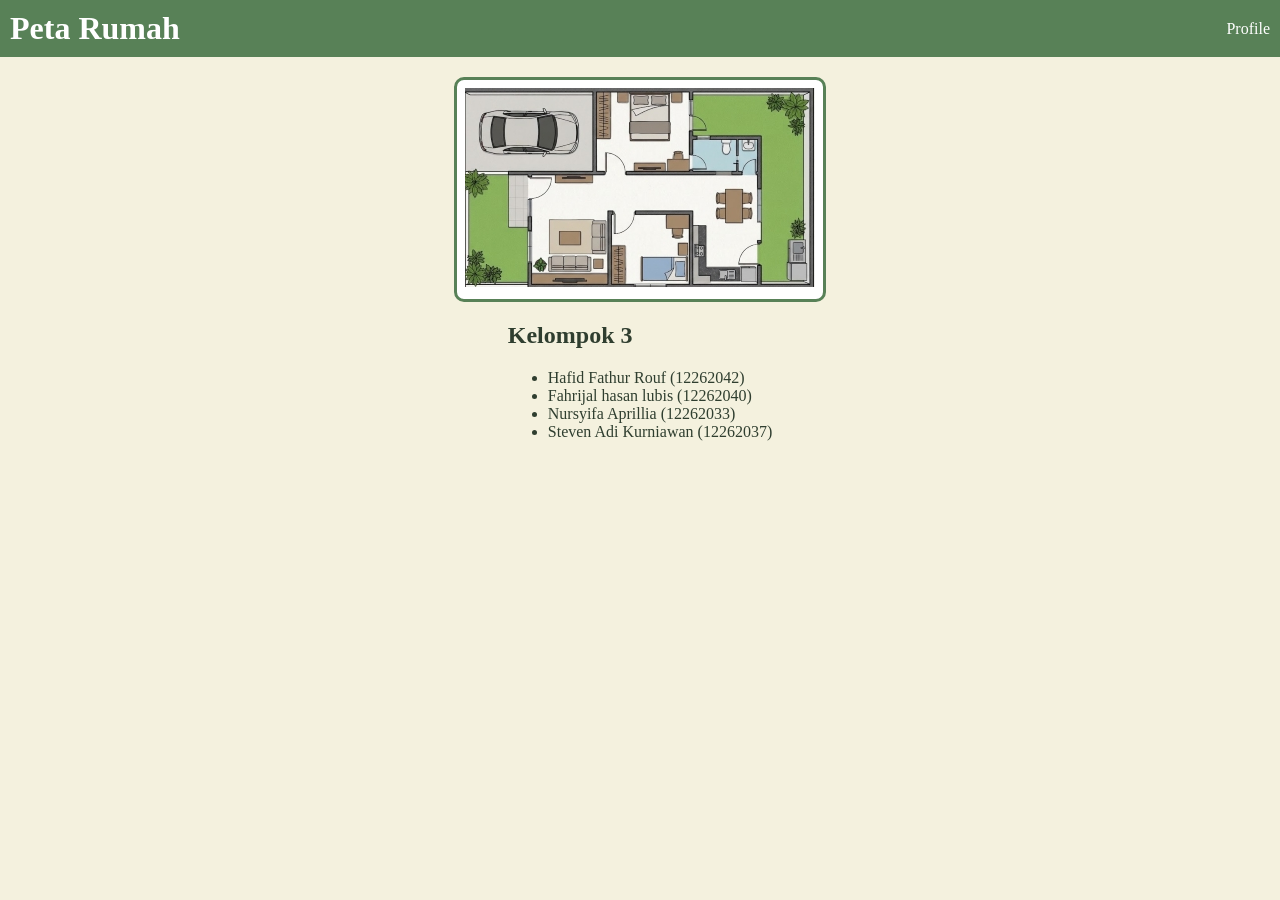
<file: index.html>
<!DOCTYPE html>
<html lang="en">
<head>
    <meta charset="UTF-8">
    <meta name="viewport" content="width=device-width, initial-scale=1.0">
    <title>peta ruangan</title>
    <style>
        body {
            margin: 0;
            padding: 0;
            background-color: #F4F1DE;
            color: #2F3E2F;
        }

        .con {
            display: flex;
            flex-direction:column;
            align-items: center;
        }

        .header {
            display: flex;
            justify-content: space-between;
            align-items: center;
            width: 100%;
            background-color: #588157;
            color: #FFFFFF;
            margin-bottom: 20px;
        }
        .header h1 {
            margin: 0;
            padding: 10px;
        }
        .header a {
            color: #FFFFFF;
            text-decoration: none;
            padding: 10px;
        }
        .mainmap-con {
            background-color: #FFFFFF;
            border: 3px solid #588157;
            border-radius: 10px;
            padding: 8px;
        }
        .mainmap-con img {
            max-width: 100%;
        }
    </style>
</head>
<body>
    <div class="con">
        <div class="header">
            <h1>Peta Rumah</h1>
            <a href="profile.html">Profile</a>
        </div>
        <div class="mainmap-con">
            <!-- Image Map Generated by http://www.image-map.net/ -->
            <img src="gambar.jpg" usemap="#image-map">

            <map name="image-map">
                <area target="" alt="garasi" title="garasi" href="garasi.html" coords="0,1,129,84" shape="rect">
                <area target="" alt="halaman1" title="halaman1" href="halaman1.html" coords="0,85,63,197" shape="rect">
                <area target="" alt="ruangT" title="ruangT" href="ruangtamu.html" coords="65,86,144,196" shape="rect">
                <area target="" alt="kamar1" title="kamar1" href="kamar1.html" coords="225,2,131,84" shape="rect">
                <area target="" alt="kamar2" title="kamar2" href="kamar2.html" coords="144,124,226,197" shape="rect">
                <area target="" alt="lorong" title="lorong" href="lorong.html" coords="144,85,226,122" shape="rect">
                <area target="" alt="kamarM" title="kamarM" href="kamarmandi.html" coords="227,48,295,85" shape="rect">
                <area target="" alt="dapur" title="dapur" href="dapur.html" coords="227,85,295,195" shape="rect">
                <area target="" alt="halaman2" title="halaman2" href="halaman2.html" coords="226,2,227,47,294,47,295,194,347,197,346,2" shape="poly">
            </map>
        </div>

        <div class="nama-anggota">
            <h2>Kelompok 3</h2>
            <ul>
                <li>Hafid Fathur Rouf (12262042)</li>
                <li>Fahrijal hasan lubis (12262040)</li>
                <li>Nursyifa Aprillia (12262033)</li>
                <li>Steven Adi Kurniawan (12262037)</li>
            </ul>
        </div>

</body>
</html>
</file>
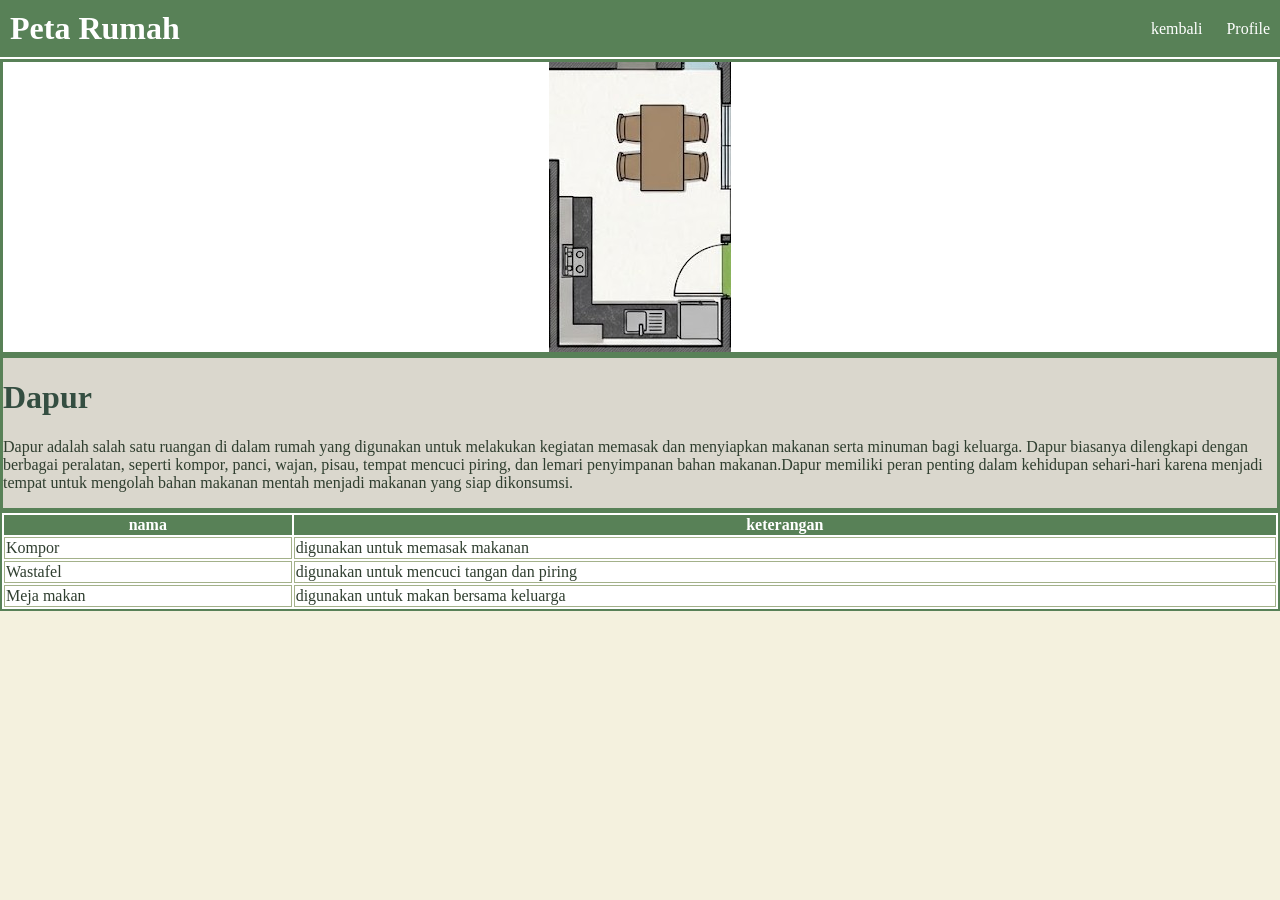
<file: dapur.html>
<!DOCTYPE html>
<html lang="en">
<head>
    <meta charset="UTF-8">
    <meta name="viewport" content="width=device-width, initial-scale=1.0">
    <title>dapur</title>
    <link rel="stylesheet" href="style.css">
</head>
<body>
    <div class="con">

        <div class="header">
            <h1>Peta Rumah</h1>
            <div>
                <a href="index.html">kembali</a>
                <a href="profile.html">Profile</a>
            </div>
        </div>

        <div class="map-con">
            <!-- Image Map Generated by http://www.image-map.net/ -->
            <img src="dapur.jpg" usemap="#image-map">

            <map name="image-map">
                <area target="" alt="kompor" title="kompor" href="#kompor" coords="12,181,39,213" shape="rect">
                <area target="" alt="wastafel" title="wastafel" href="#wastafel" coords="116,272,76,247" shape="rect">
                <area target="" alt="mejamakan" title="mejamakan" href="#mejamakan" coords="63,43,160,129" shape="rect">
            </map>

        </div>
        <div class="note">
            <div class="isi">
                <h1 class="Jisi">Dapur</h1>
                <p class="Pisi">Dapur adalah salah satu ruangan di dalam rumah yang digunakan untuk melakukan kegiatan memasak dan menyiapkan makanan serta minuman bagi keluarga. Dapur biasanya dilengkapi dengan berbagai peralatan, seperti kompor, panci, wajan, pisau, tempat mencuci piring, dan lemari penyimpanan bahan makanan.Dapur memiliki peran penting dalam kehidupan sehari-hari karena menjadi tempat untuk mengolah bahan makanan mentah menjadi makanan yang siap dikonsumsi.</p>
            </div>
        </div>

        <div class="tab">
            <table>
                <tr>
                    <th>nama</th>
                    <th>keterangan</th>
                </tr>
                <tr  id="kompor">
                    <td>Kompor</td>
                    <td>digunakan untuk memasak makanan</td>
                </tr>
                <tr  id="wastafel">
                    <td>Wastafel</td>
                    <td>digunakan untuk mencuci tangan dan piring</td>
                </tr>
                <tr  id="mejamakan">
                    <td>Meja makan</td>
                    <td>digunakan untuk makan bersama keluarga</td>
            </tr>
            </table>
        </div>
    </div>
</body>
</html>
</file>
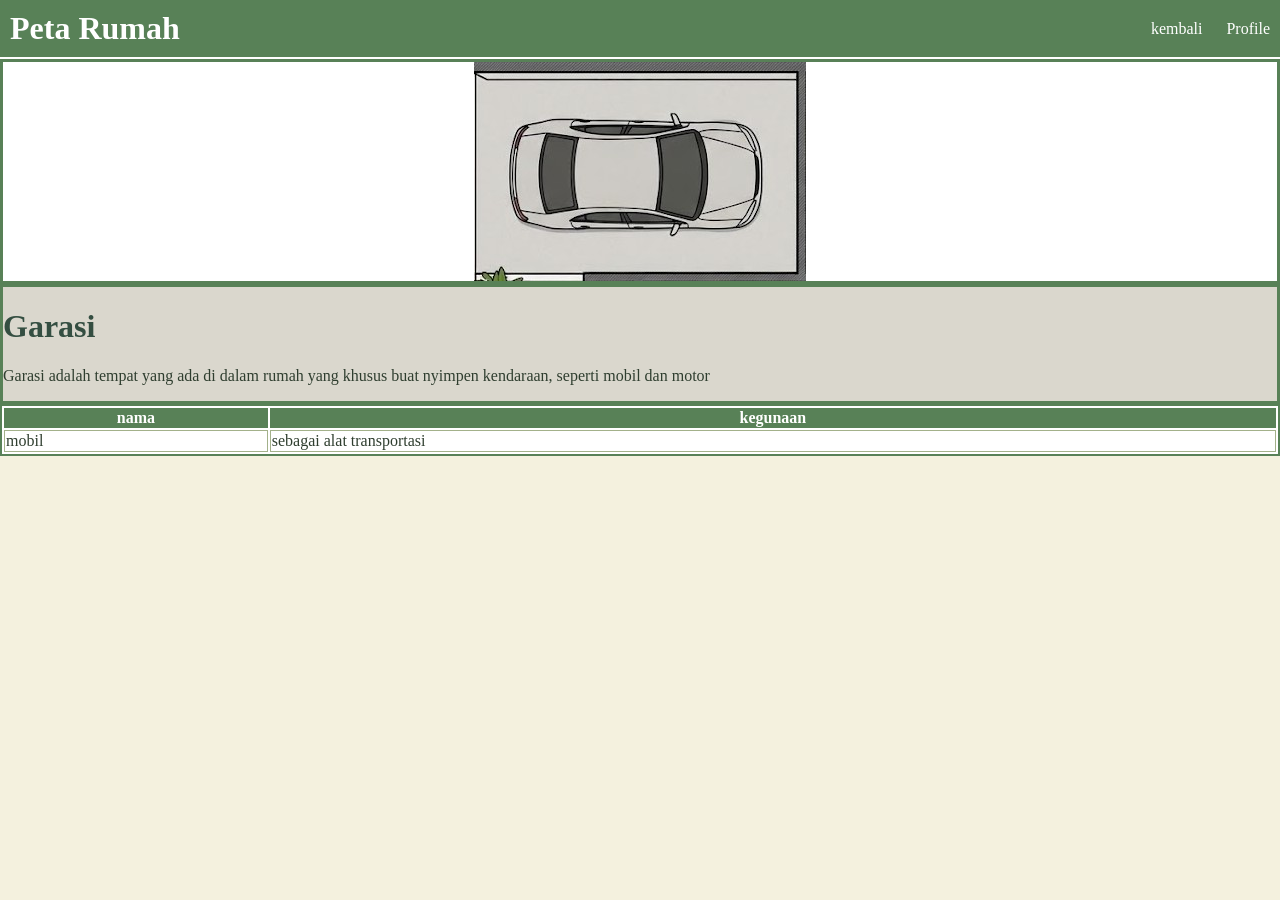
<file: garasi.html>
<!DOCTYPE html>
<html lang="en">
<head>
    <meta charset="UTF-8">
    <meta name="viewport" content="width=device-width, initial-scale=1.0">
    <title>garasi</title>
    <link rel="stylesheet" href="style.css">
</head>
<body>
    <div class="con">

        <div class="header">
            <h1>Peta Rumah</h1>
            <div>
                <a href="index.html">kembali</a>
                <a href="profile.html">Profile</a>
            </div>
        </div>

        <div class="map-con">
            <img src="garasi.jpg" usemap="#image-map">

            <map name="image-map">
                <area target="" alt="kendaraan" title="kendaraan" href="#kendaraan" coords="41,60,287,168" shape="rect">
            </map>
        </div>

        <div class="penjelasan-con">
            <div class="note">
                <h1 class="Jisi">Garasi</h1>
                <p class="Pisi">Garasi adalah tempat yang ada di dalam rumah yang khusus buat nyimpen kendaraan, seperti mobil dan motor </p>
            </div>
                <div class="tab">
                    <table>
                        <tr>
                            <th>nama</th>
                            <th>kegunaan</th>
                        </tr>
                        <tr id="kendaraan">
                            <td>mobil</td>
                            <td>sebagai alat transportasi</td>
                        </tr>
                    </table>
                </div>
            </div>
        </div>

    </div>
</body>
</html>
</file>
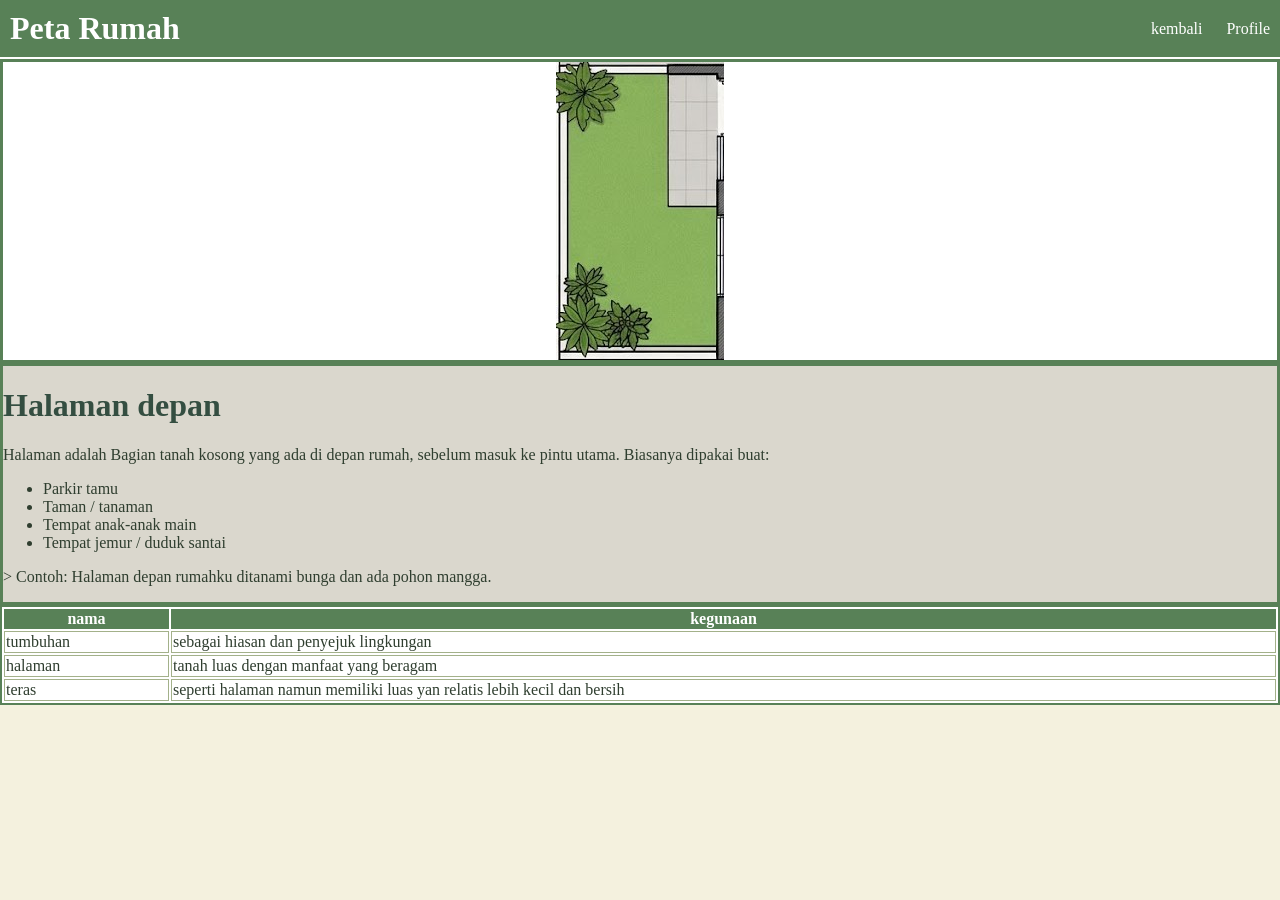
<file: halaman1.html>
<!DOCTYPE html>
<html lang="en">
<head>
    <meta charset="UTF-8">
    <meta name="viewport" content="width=device-width, initial-scale=1.0">
    <title>halaman depan</title>
    <link rel="stylesheet" href="style.css">
</head>
<body>
    <div class="con">

        <div class="header">
            <h1>Peta Rumah</h1>
            <div>
                <a href="index.html">kembali</a>
                <a href="profile.html">Profile</a>
            </div>
        </div>

        <div class="map-con">
            <!-- Image Map Generated by http://www.image-map.net/ -->
            <img src="halaman1.jpg" usemap="#image-map">

            <map name="image-map">
                <area target="" alt="tumbuhan" title="tumbuhan" href="#tumbuhan" coords="12,216,20,200,29,207,38,206,44,204,47,212,40,223,51,223,50,230,39,233,43,243,50,248,55,240,70,246,85,245,95,256,93,273,80,287,66,286,54,284,42,289,28,294,10,289,2,279,0,265,2,252,9,241,8,228" shape="poly">
                <area target="" alt="tumbuhan" title="tumbuhan" href="#tumbuhan" coords="35,3,35,11,51,8,56,15,60,25,63,33,55,39,59,49,46,51,46,59,32,56,28,69,21,55,10,59,10,48,1,50,0,18,1,9,11,2" shape="poly">
                <area target="" alt="halaman" title="halaman" href="#halaman" coords="66,13,62,66,13,73,13,192,56,197,57,233,98,240,98,282,159,283,159,145,111,144,110,12" shape="poly">
                <area target="" alt="teras" title="teras" href="#teras" coords="111,12,160,144" shape="rect">
            </map>
        </div>

        <div class="note">
            <div class="isi">
                <h1 class="Jisi">Halaman depan</h1>
                <p class="Pisi">Halaman adalah Bagian tanah kosong yang ada di depan rumah, sebelum masuk ke pintu utama.
                    Biasanya dipakai buat:
                    <ul>
                        <li>Parkir tamu</li>
                        <li>Taman / tanaman</li>
                        <li>Tempat anak-anak main</li>
                        <li>Tempat jemur / duduk santai</li>
                    </ul>
                    
                    > Contoh: Halaman depan rumahku ditanami bunga dan ada pohon mangga.</p>
            </div>
        </div>
        
        <div class="tab">
                <table>
                    <tr>
                        <th>nama</th>
                        <th>kegunaan</th>
                    </tr>
                    <tr  id="tumbuhan">
                        <td>tumbuhan</td>
                        <td>sebagai hiasan dan penyejuk lingkungan</td>
                    </tr>
                    <tr  id="halaman">
                        <td>halaman</td>
                        <td>tanah luas dengan manfaat yang beragam</td>
                    </tr>
                    <tr  id="teras">
                        <td>teras</td>
                        <td>seperti halaman namun memiliki luas yan relatis lebih kecil dan bersih</td>
                    </tr>
                </table>
            </div>
    </div>
</body>
</html>
</file>
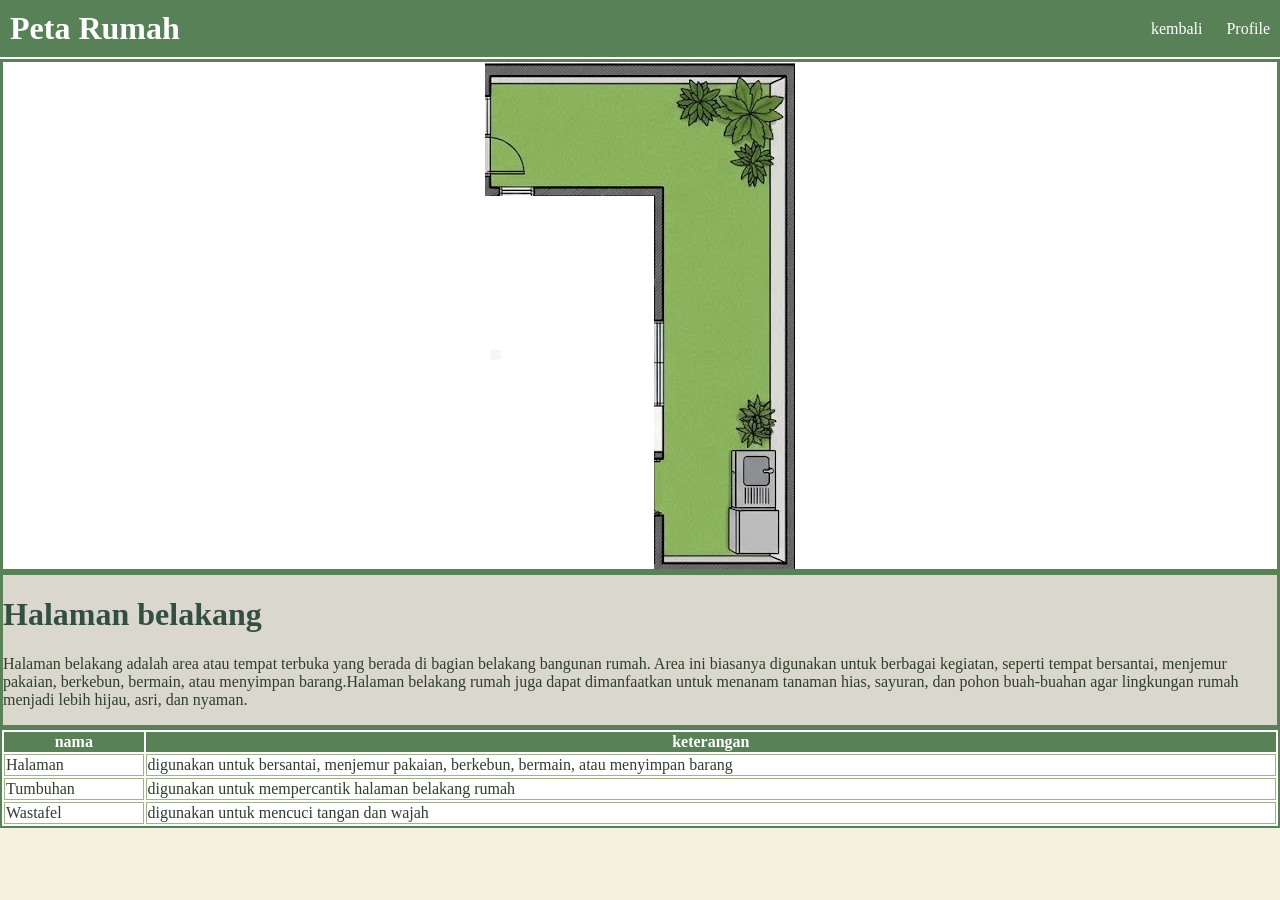
<file: halaman2.html>
<!DOCTYPE html>
<html lang="en">
<head>
    <meta charset="UTF-8">
    <meta name="viewport" content="width=device-width, initial-scale=1.0">
    <title>halaman belakang</title>
    <link rel="stylesheet" href="style.css">
</head>
<body>
    <div class="con">

        <div class="header">
            <h1>Peta Rumah</h1>
            <div>
                <a href="index.html">kembali</a>
                <a href="profile.html">Profile</a>
            </div>
        </div>

        <div class="map-con">
            <!-- Image Map Generated by http://www.image-map.net/ -->
            <img src="halaman2.jpg" usemap="#image-map">

            <map name="image-map">
                <area target="" alt="tumbuhan" title="tumbuhan" href="#tumbuhan" coords="202,20,191,46,206,62,223,62,238,57,238,74,248,80,254,92,244,102,259,122,269,124,290,102,290,71,292,55,296,33,270,18,257,15,236,33,222,21" shape="poly">
                <area target="" alt="tumbuhan" title="tumbuhan" href="#tumbuhan" coords="254,335,287,382" shape="rect">
                <area target="" alt="halaman" title="halaman" href="#halaman" coords="243,488,179,488,179,124,6,121,6,21,186,21,192,61,227,69,242,98,248,119,283,138,283,328,244,337" shape="poly">
                <area target="" alt="wastafel" title="wastafel" href="#wastafel" coords="247,388,293,491" shape="rect">
            </map>

        </div>

        <div class="note">
                <div class="isi">
                    <h1 class="Jisi">Halaman belakang</h1>
                    <p class="Pisi">Halaman belakang adalah area atau tempat terbuka yang berada di bagian belakang bangunan rumah. Area ini biasanya digunakan untuk berbagai kegiatan, seperti tempat bersantai, menjemur pakaian, berkebun, bermain, atau menyimpan barang.Halaman belakang rumah juga dapat dimanfaatkan untuk menanam tanaman hias, sayuran, dan pohon buah-buahan agar lingkungan rumah menjadi lebih hijau, asri, dan nyaman.</p>
                </div>
            </div>

        <div class="tab">
            <table>
                <tr>
                    <th>nama</th>
                    <th>keterangan</th>
                </tr>
                <tr  id="halaman">
                    <td>Halaman</td>
                    <td>digunakan untuk bersantai, menjemur pakaian, berkebun, bermain, atau menyimpan barang</td>
                </tr>
                    <tr  id="tumbuhan">
                    <td>Tumbuhan</td>
                    <td>digunakan untuk mempercantik halaman belakang rumah</td>
                </tr>
                <tr  id="wastafel">
                    <td>Wastafel</td>
                    <td>digunakan untuk mencuci tangan dan wajah</td>
                </tr>
            </table>
        </div>
    </div>
</body>
</html>
</file>
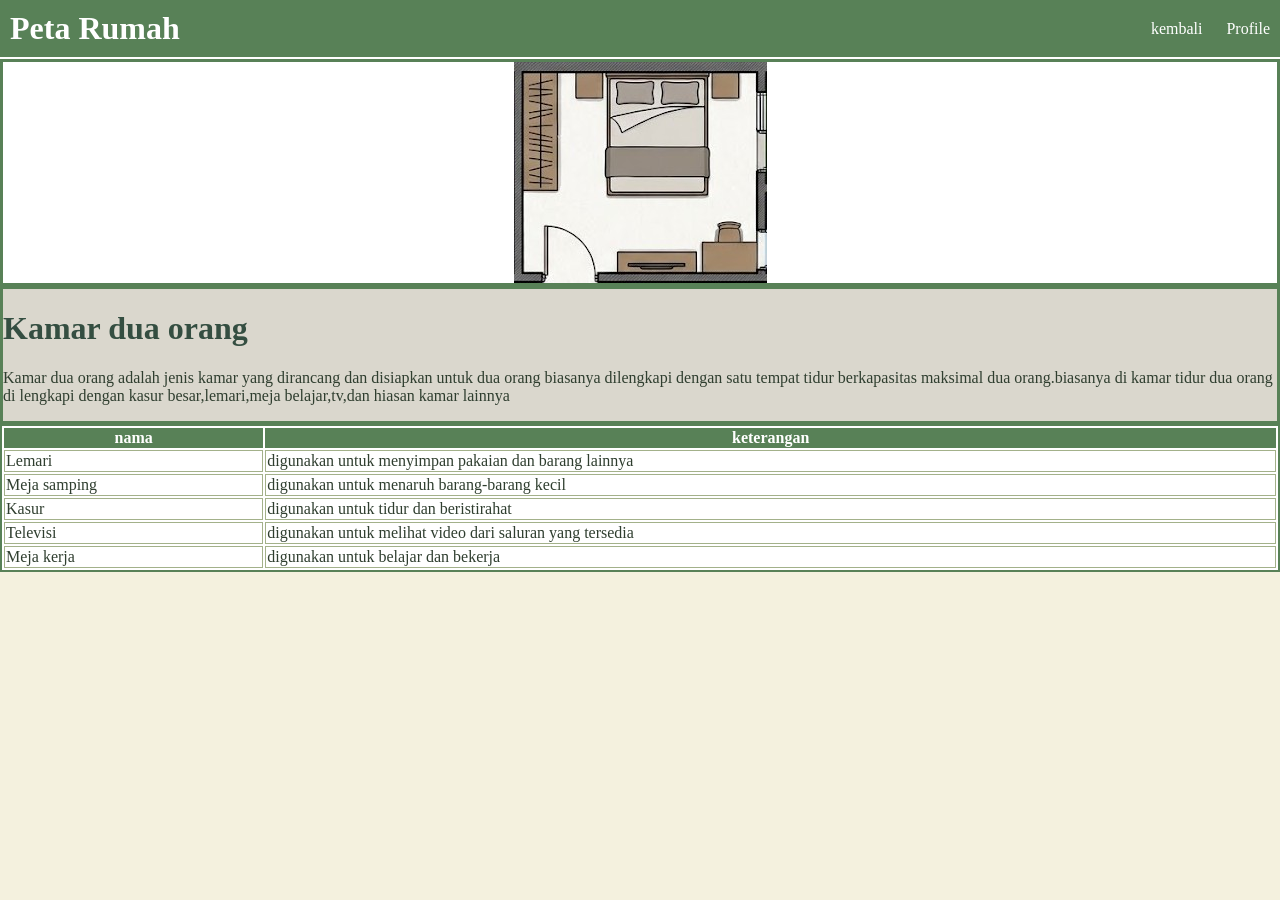
<file: kamar1.html>
<!DOCTYPE html>
<html lang="en">
<head>
    <meta charset="UTF-8">
    <meta name="viewport" content="width=device-width, initial-scale=1.0">
    <title>kamar</title>
    <link rel="stylesheet" href="style.css">
</head>
<body>
    <div class="con">

        <div class="header">
            <h1>Peta Rumah</h1>
            <div>
                <a href="index.html">kembali</a>
                <a href="profile.html">Profile</a>
            </div>
        </div>

        <div class="map-con">
            <!-- Image Map Generated by http://www.image-map.net/ -->
            <img src="kamar1.jpg" usemap="#image-map">

            <map name="image-map">
                <area target="" alt="lemari" title="lemari" href="#lemari" coords="8,9,42,127" shape="rect">
                <area target="" alt="mejasamping" title="mejasamping" href="#mejasamping" coords="61,11,88,35" shape="rect">
                <area target="" alt="mejasamping" title="mejasamping" href="#mejasamping" coords="197,10,225,36" shape="rect">
                <area target="" alt="kasur" title="kasur" href="#kasur" coords="92,11,193,132" shape="rect">
                <area target="" alt="tv" title="tv" href="#tv" coords="103,190,181,210" shape="rect">
                <area target="" alt="mejakerja" title="mejakerja" href="#mejakerja" coords="186,158,241,210" shape="rect">
            </map>

        </div>

        <div class="note">
            <div class="isi">
                <h1 class="Jisi">Kamar dua orang</h1>
                <p class="Pisi">Kamar dua orang adalah jenis kamar yang dirancang dan disiapkan untuk dua orang biasanya dilengkapi dengan satu tempat tidur berkapasitas maksimal dua orang.biasanya di kamar tidur dua orang di lengkapi dengan kasur besar,lemari,meja belajar,tv,dan hiasan kamar lainnya</p>
            </div>
        </div>

        <div class="tab">
            <table>
                <tr>
                    <th>nama</th>
                    <th>keterangan</th>
                </tr>
                <tr id="lemari">
                    <td>Lemari</td>
                    <td>digunakan untuk menyimpan pakaian dan barang lainnya</td>
                </tr>
                <tr id="mejasamping">
                    <td>Meja samping</td>
                    <td>digunakan untuk menaruh barang-barang kecil</td>
                </tr>
                <tr id="kasur">
                    <td>Kasur</td>
                    <td>digunakan untuk tidur dan beristirahat</td>
                </tr>
                <tr id="tv">
                    <td>Televisi</td>
                    <td>digunakan untuk melihat video dari saluran yang tersedia</td>
                </tr>
                <tr id="mejakerja">
                    <td>Meja kerja</td>
                    <td>digunakan untuk belajar dan bekerja</td>
                </tr>
            </table>
        </div>
    </div>
</body>
</html>
</file>
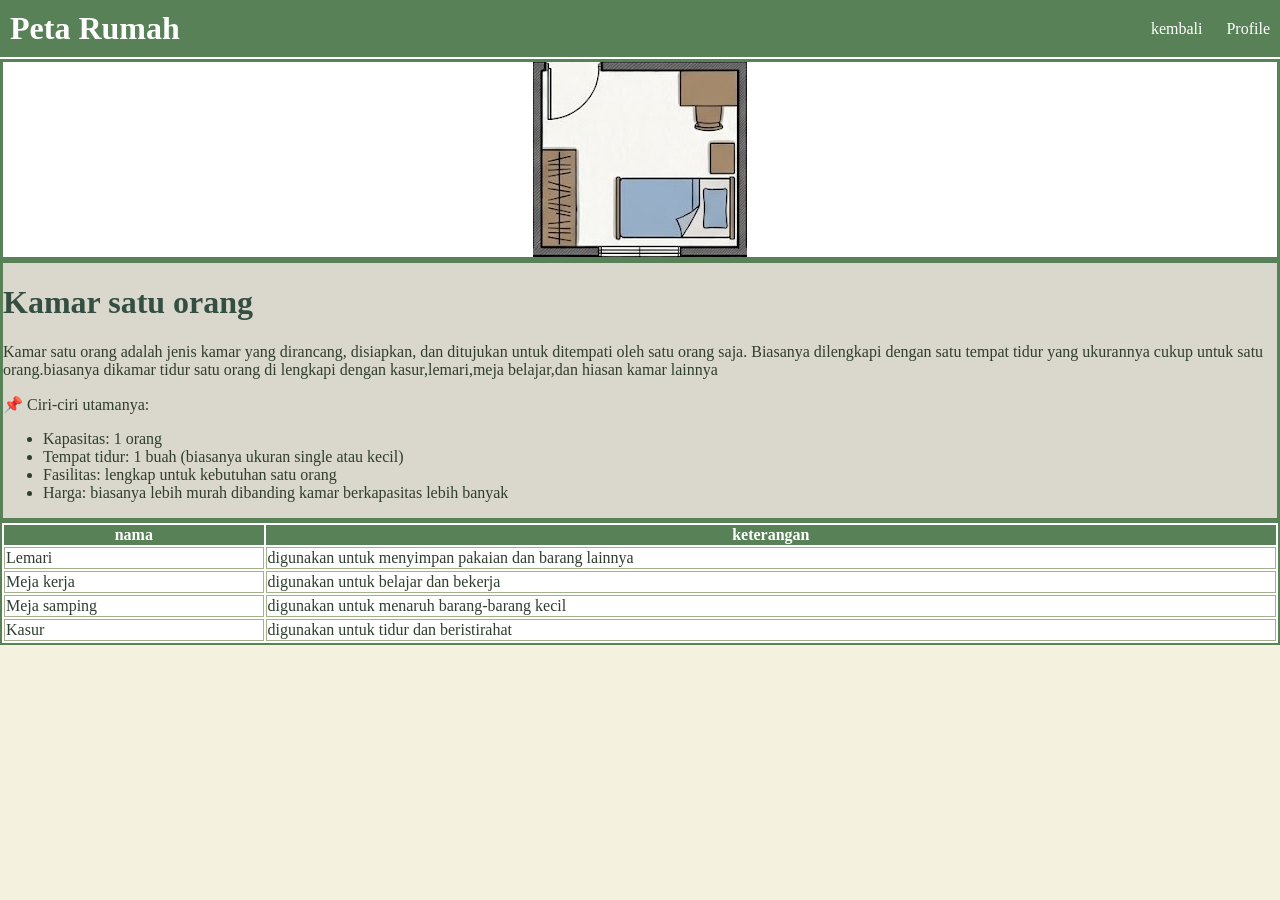
<file: kamar2.html>
<!DOCTYPE html>
<html lang="en">
<head>
    <meta charset="UTF-8">
    <meta name="viewport" content="width=device-width, initial-scale=1.0">
    <title>kamar</title>
    <link rel="stylesheet" href="style.css">
</head>
<body>
    <div class="con">

        <div class="header">
            <h1>Peta Rumah</h1>
            <div>
                <a href="index.html">kembali</a>
                <a href="profile.html">Profile</a>
            </div>
        </div>

        <div class="map-con">
            <!-- Image Map Generated by http://www.image-map.net/ -->
            <img src="kamar2.jpg" usemap="#image-map">

            <map name="image-map">
                <area target="" alt="lemari" title="lemari" href="#lemari" coords="10,87,43,184" shape="rect">
                <area target="" alt="mejakerja" title="mejakerja" href="#mejakerja" coords="147,9,203,67" shape="rect">
                <area target="" alt="mejasamping" title="mejasamping" href="#mejasamping" coords="178,81,201,111" shape="rect">
                <area target="" alt="kasur" title="kasur" href="#kasur" coords="84,116,202,177" shape="rect">
            </map>

        </div>

        <div class="note">
                <div class="isi">
                    <h1 class="Jisi">Kamar satu orang</h1>
                    <p class="Pisi">Kamar satu orang adalah jenis kamar yang dirancang, disiapkan, dan ditujukan untuk ditempati oleh satu orang saja. Biasanya dilengkapi dengan satu tempat tidur yang ukurannya cukup untuk satu orang.biasanya dikamar tidur satu orang di lengkapi dengan kasur,lemari,meja belajar,dan hiasan kamar lainnya
 
                    <p>📌 Ciri-ciri utamanya:</p>
                    <ul>
                        <li>Kapasitas: 1 orang</li>
                        <li>Tempat tidur: 1 buah (biasanya ukuran single atau kecil)</li>
                        <li>Fasilitas: lengkap untuk kebutuhan satu orang</li>
                        <li>Harga: biasanya lebih murah dibanding kamar berkapasitas lebih banyak</li>
                    </ul>
                </div>
            </div>

        <div class="tab">
            <table>
                <tr>
                    <th>nama</th>
                    <th>keterangan</th>
                </tr>
                <tr id="lemari">
                    <td>Lemari</td>
                    <td>digunakan untuk menyimpan pakaian dan barang lainnya</td>
                </tr>
                <tr id="mejakerja">
                    <td>Meja kerja</td>
                    <td>digunakan untuk belajar dan bekerja</td>
                </tr>
                <tr id="mejasamping">
                    <td>Meja samping</td>
                    <td>digunakan untuk menaruh barang-barang kecil</td>
                </tr>
                <tr id="kasur">
                    <td>Kasur</td>
                    <td>digunakan untuk tidur dan beristirahat</td>
                </tr>
            </table>
        </div>
    </div>
</body>
</html>
</file>
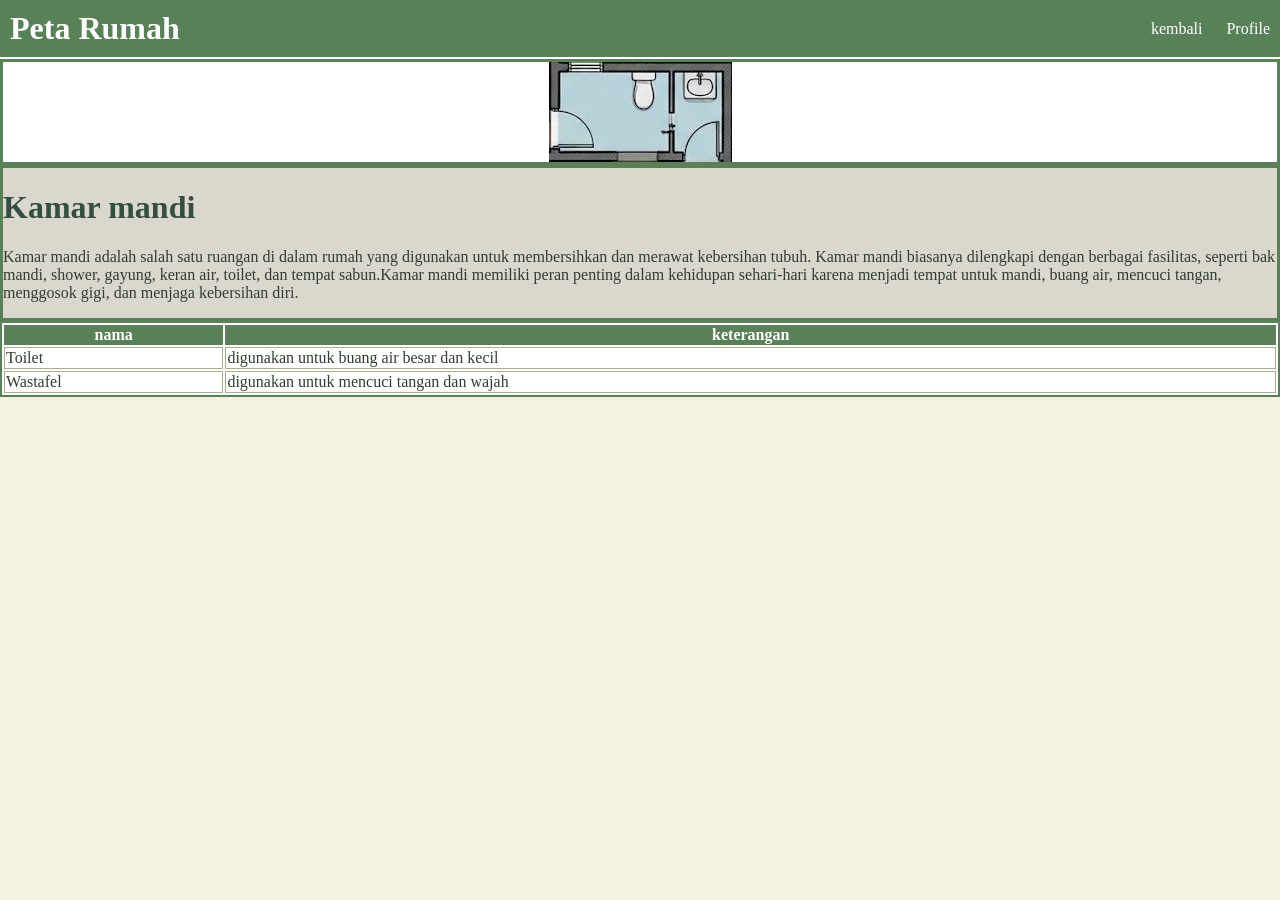
<file: kamarmandi.html>
<!DOCTYPE html>
<html lang="en">
<head>
    <meta charset="UTF-8">
    <meta name="viewport" content="width=device-width, initial-scale=1.0">
    <title>kamar mandi</title>
    <link rel="stylesheet" href="style.css">
</head>
<body>
    <div class="con">

        <div class="header">
            <h1>Peta Rumah</h1>
            <div>
                <a href="index.html">kembali</a>
                <a href="profile.html">Profile</a>
            </div>
        </div>

        <div class="map-con">
            <!-- Image Map Generated by http://www.image-map.net/ -->
            <img src="Kmandi.jpg" usemap="#image-map">

            <map name="image-map">
                <area target="" alt="toilet" title="toilet" href="#toilet" coords="79,12,109,47" shape="rect">
                <area target="" alt="wastafel" title="wastafel" href="#wastafel" coords="133,11,167,35" shape="rect">
            </map>

        </div>

        <div class="note" id="kamarM">
            <div class="isi">
                <h1 class="Jisi">Kamar mandi</h1>
                <p class="Pisi">Kamar mandi adalah  salah satu ruangan di dalam rumah yang digunakan untuk membersihkan dan merawat kebersihan tubuh. Kamar mandi biasanya dilengkapi dengan berbagai fasilitas, seperti bak mandi, shower, gayung, keran air, toilet, dan tempat sabun.Kamar mandi memiliki peran penting dalam kehidupan sehari-hari karena menjadi tempat untuk mandi, buang air, mencuci tangan, menggosok gigi, dan menjaga kebersihan diri.</p>
            </div>
        </div>

        <div class="tab">
            <table>
                <tr>
                    <th>nama</th>
                    <th>keterangan</th>
                </tr>
                <tr id="toilet">
                    <td>Toilet</td>
                    <td>digunakan untuk buang air besar dan kecil</td>
                </tr>
                <tr id="wastafel">
                    <td>Wastafel</td>
                    <td>digunakan untuk mencuci tangan dan wajah</td>
                </tr>
            </table>
        </div>
    </div>
</body>
</html>
</file>
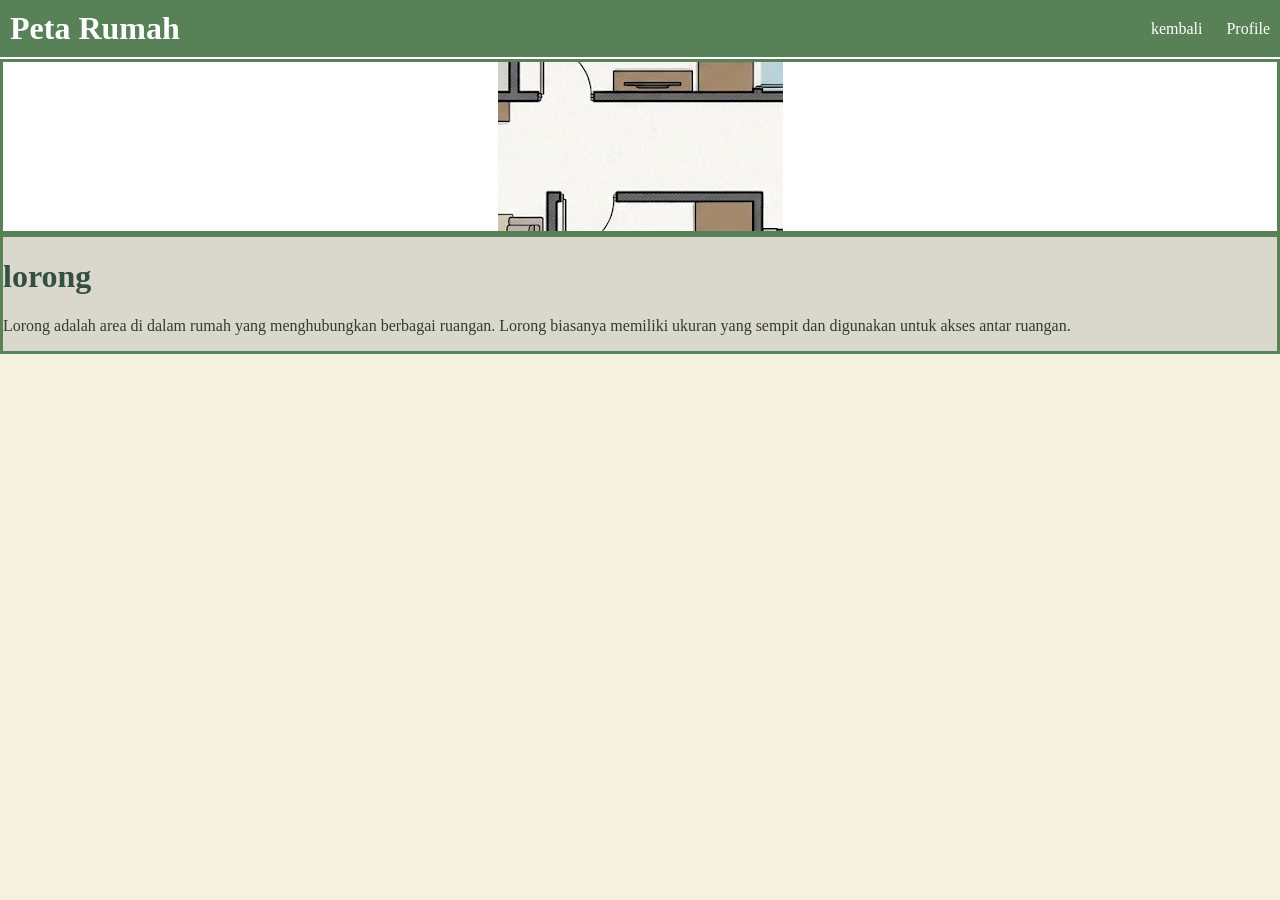
<file: lorong.html>
<!DOCTYPE html>
<html lang="en">
<head>
    <meta charset="UTF-8">
    <meta name="viewport" content="width=device-width, initial-scale=1.0">
    <title>lorong</title>
    <link rel="stylesheet" href="style.css">
</head>
<body>
    <div class="con">

        <div class="header">
            <h1>Peta Rumah</h1>
            <div>
                <a href="index.html">kembali</a>
                <a href="profile.html">Profile</a>
            </div>
        </div>

        <div class="map-con">
            <img src="lorong.jpg" alt="lorong.jpg">
        </div>


        <div class="note">
            <div class="isi">
                <h1 class="Jisi">lorong</h1>
                <p class="Pisi">Lorong adalah area di dalam rumah yang menghubungkan berbagai ruangan. Lorong biasanya memiliki ukuran yang sempit dan digunakan untuk akses antar ruangan.</p>
            </div>
        </div>
    </div>
</body>
</html>
</file>
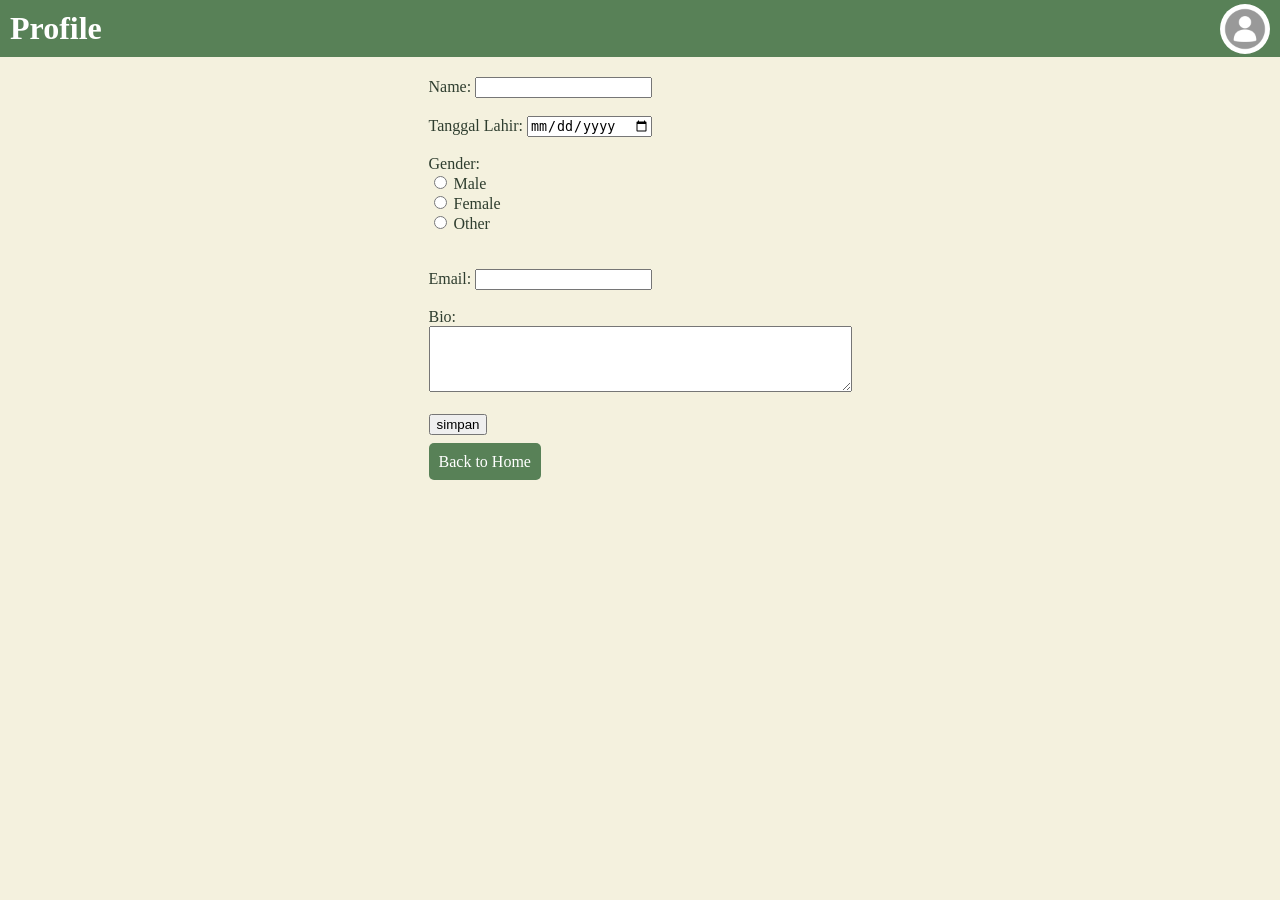
<file: profile.html>
<!DOCTYPE html>
<html lang="en">
<head>
    <meta charset="UTF-8">
    <meta name="viewport" content="width=device-width, initial-scale=1.0">
    <title>profile</title>
    <style>
        body {
            margin: 0;
            padding: 0;
            background-color: #F4F1DE;
            color: #2F3E2F;
        }

        .con {
            display: flex;
            flex-direction:column;
            align-items: center;
        }

        .header {
            display: flex;
            justify-content: space-between;
            align-items: center;
            width: 100%;
            background-color: #588157;
            color: #FFFFFF;
            margin-bottom: 20px;
        }
        .header h1 {
            margin: 0;
            padding: 10px;
        }
        .header img {
            width: 50px; 
            height: 50px;
            border-radius: 50%;
            margin-right: 10px;
        }
        a {
            color: #FFFFFF;
            text-decoration: none;
            padding: 10px;
            margin-top: 3px;
            background-color: #588157;
            border-radius: 5px;
        }
    </style>
</head>
<body>
    <div class="con">
        <div class="header">
            <h1>Profile</h1>
            <img src="default-avatar.webp" alt="Default Avatar">
        </div>
        <div class="form">
            <form action="profile.html" method="post">
                <label for="name">Name:</label>
                <input type="text" id="name" name="name" required><br><br>

                <label for="TTG">Tanggal Lahir:</label>
                <input type="date" id="TTG" name="TTG" required><br><br>

                <label for="gender" id="gender">Gender:</label>
                <section>
                    <input type="radio" id="male" name="gender" value="male" required>
                    <label for="male">Male</label><br>

                    <input type="radio" id="female" name="gender" value="female">
                    <label for="female">Female</label><br>

                    <input type="radio" id="other" name="gender" value="other">
                    <label for="other">Other</label>
                </section> <br><br>

                <label for="email">Email:</label>
                <input type="email" id="email" name="email" required><br><br>

                <label for="bio">Bio:</label><br>
                <textarea id="bio" name="bio" rows="4" cols="50"></textarea><br><br>

                <input type="submit" value="simpan">
            </form>
            <br>
            <a href="index.html">Back to Home</a>
        </div>
    </div>
</body>
</html>
</file>
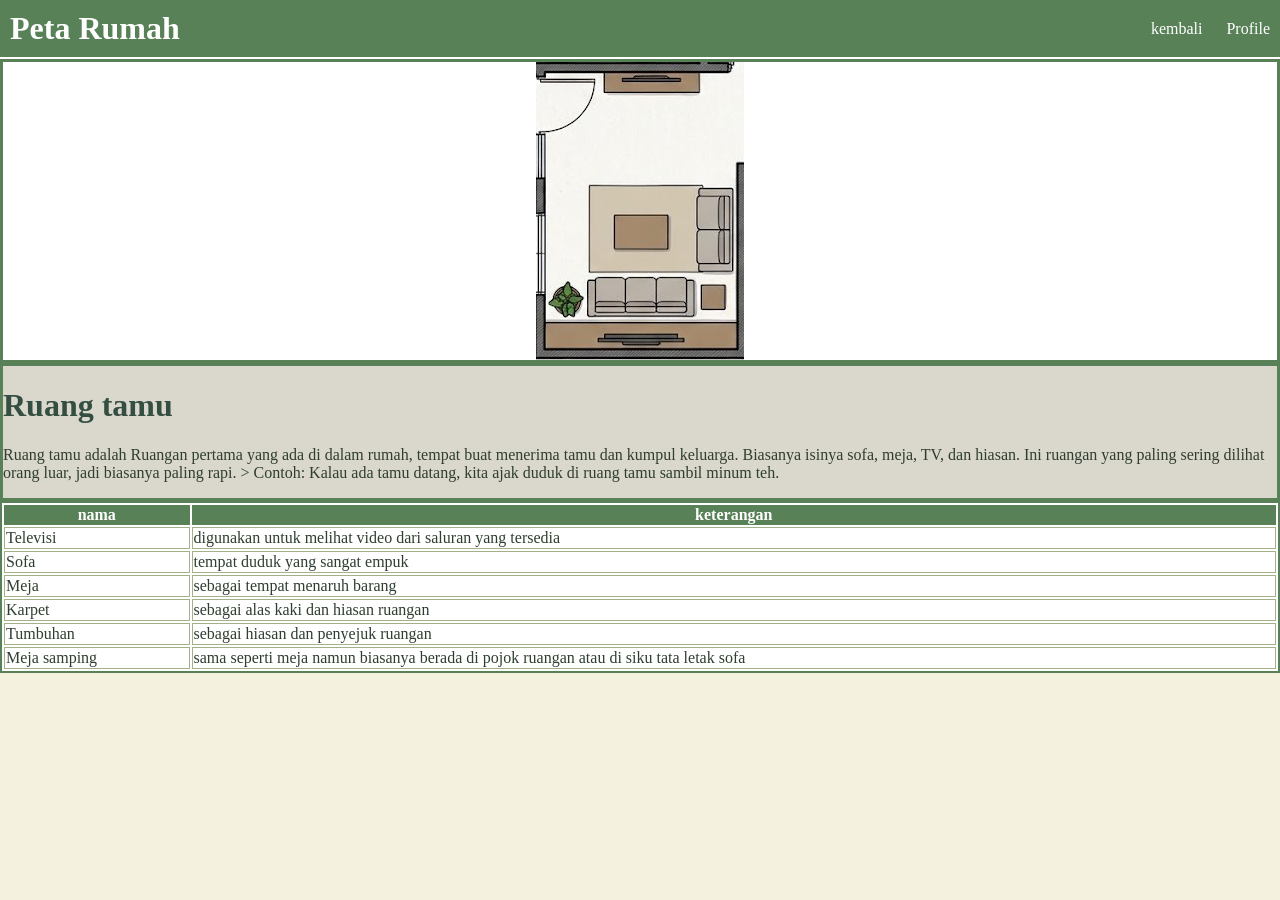
<file: ruangtamu.html>
<!DOCTYPE html>
<html lang="en">
<head>
    <meta charset="UTF-8">
    <meta name="viewport" content="width=device-width, initial-scale=1.0">
    <title>ruang tamu</title>
    <link rel="stylesheet" href="style.css">
</head>
<body>
    <div class="con">

        <div class="header">
            <h1>Peta Rumah</h1>
            <div>
                <a href="index.html">kembali</a>
                <a href="profile.html">Profile</a>
            </div>
        </div>

        <div class="map-con">
            <!-- Image Map Generated by http://www.image-map.net/ -->
            <img src="Rtamu.jpg" usemap="#image-map">

            <map name="image-map">
                <area target="" alt="tv" title="tv" href="#tv" coords="55,266,151,285" shape="rect">
                <area target="" alt="sofa" title="sofa" href="#sofa" coords="51,218,158,254" shape="rect">
                <area target="" alt="sofa" title="sofa" href="#sofa" coords="163,126,196,208" shape="rect">
                <area target="" alt="meja" title="meja" href="#meja" coords="79,153,130,186" shape="rect">
                <area target="" alt="karpet" title="karpet" href="#karpet" coords="53,123,160,124,160,209,52,208,77,186,131,185,130,154,78,152,77,185,53,207" shape="poly">
                <area target="" alt="tv" title="tv" href="#tv" coords="68,12,163,30" shape="rect">
                <area target="" alt="tumbuhan" title="tumbuhan" href="#tumbuhan" coords="15,222,46,256" shape="rect">
                <area target="" alt="mejasamping" title="mejasamping" href="#mejasamping" coords="164,221,191,247" shape="rect">
            </map>

        </div>

            <div class="note" id="ruangT">
                <div class="isi">
                    <h1 class="Jisi">Ruang tamu</h1>
                    <p class="Pisi">Ruang tamu adalah Ruangan pertama yang ada di dalam rumah, tempat buat menerima tamu dan kumpul keluarga.
                    Biasanya isinya sofa, meja, TV, dan hiasan. Ini ruangan yang paling sering dilihat orang luar, jadi biasanya paling rapi.
                    > Contoh: Kalau ada tamu datang, kita ajak duduk di ruang tamu sambil minum teh.</p>
                </div>
            </div>

            <div class="tab">
                <table>
                    <tr>
                        <th>nama</th>
                        <th>keterangan</th>
                    </tr>
                    <tr id="tv">
                        <td>Televisi</td>
                        <td>digunakan untuk melihat video dari saluran yang tersedia</td>
                    </tr>
                    <tr id="sofa">
                        <td>Sofa</td>
                        <td>tempat duduk yang sangat empuk </td>
                    </tr>
                    <tr id="meja">
                        <td>Meja</td>
                        <td>sebagai tempat menaruh barang</td>
                    </tr>
                    <tr id="karpet">
                        <td>Karpet</td>
                        <td>sebagai alas kaki dan hiasan ruangan</td>
                    </tr>
                    <tr id="tumbuhan">
                        <td>Tumbuhan</td>
                        <td>sebagai hiasan dan penyejuk ruangan</td>
                    </tr>
                    <tr id="mejasamping">
                        <td>Meja samping</td>
                        <td>sama seperti meja namun biasanya berada di pojok ruangan atau di siku tata letak sofa</td>
                    </tr>
                </table>
            </div>
    </div>
</body>
</html>
</file>
<file: style.css>
body {
    margin: 0;
    padding: 0;
    background-color: #F4F1DE;
    color: #2F3E2F;
}

.header {
    display: flex;
    justify-content: space-between;
    align-items: center;
    width: 100%;
    background-color: #588157;
    color: #FFFFFF;
    margin-bottom: 2px;
}
.header h1 {
    margin: 0;
    padding: 10px;
    color: #FFFFFF;
}
.header a {
    color: #FFFFFF;
    text-decoration: none;
    padding: 10px;
}

.con {
    background-color: #FFFFFF;
}

.map-con {
    display: flex;
    justify-content: center;
    flex-direction: column;
    align-items: center;
    border: 3px solid #588157;
}

.note {
    background-color: #DAD7CD;
    border: 3px solid #588157;
}

h1 {
    color: #344E41;
}

table {
    width: 100%;
    background-color: #FFFFFF;
    border: 2px solid #588157;
}

tr:target {
    background-color: #DAD7CD;
}

th {
    background-color: #588157;
    color: #FFFFFF;
}

td {
    border: 1px solid #A3B18A;
}
</file>
